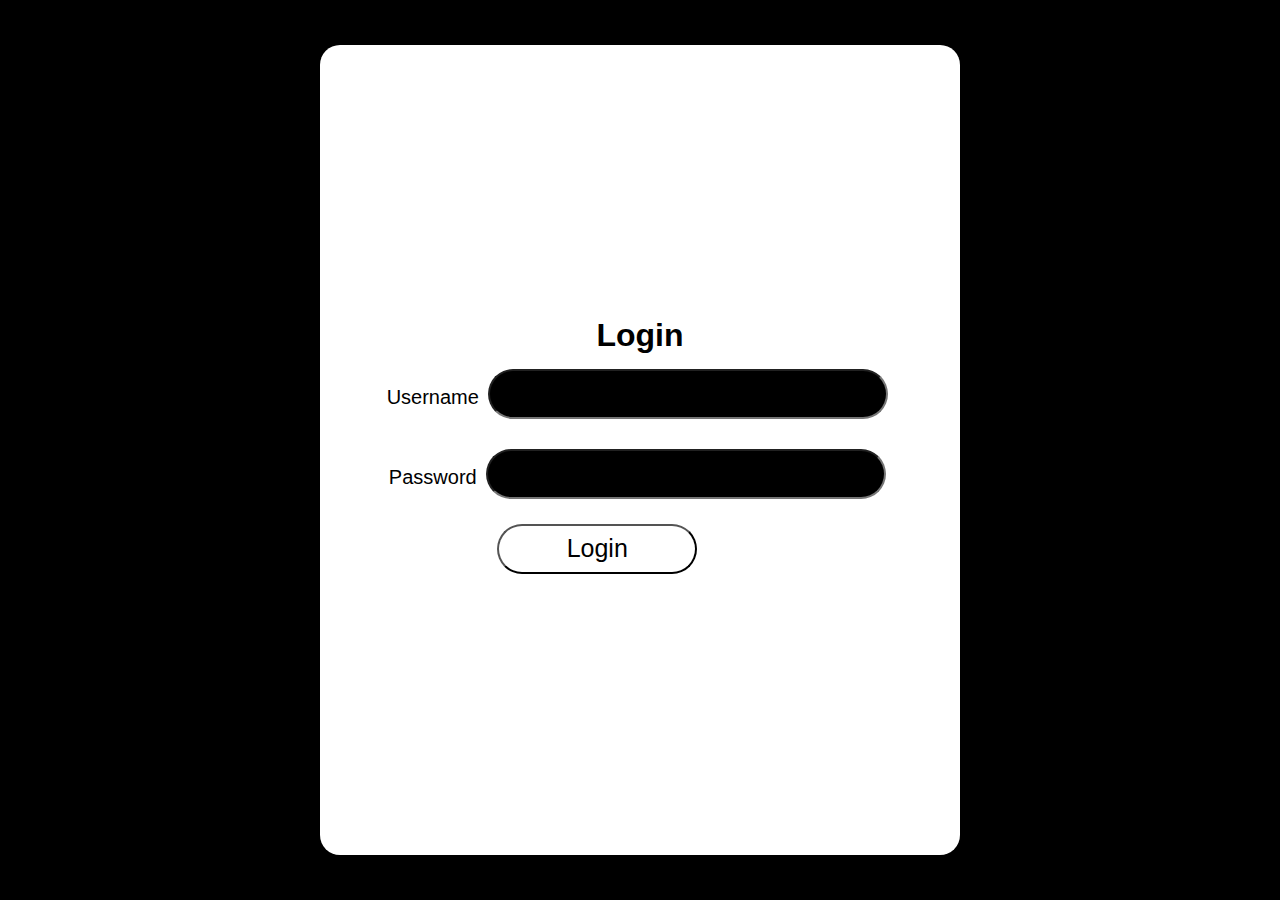
<file: index.html>
<!DOCTYPE html>
<html lang="en">
<head>
    <meta charset="UTF-8">
    <meta name="viewport" content="width=device-width, initial-scale=1.0">
    <title>Login</title>
    <link rel="stylesheet" href="style.css">
    <script src="script.js"></script>
</head>
<body class="container">
    <form onsubmit="validate();" class="form-group">
        <h1>Login</h1>
        <div class="form-control">
            <label for="username">Username</label>
            <input type="text" id="username" >
        </div>
        <div class="form-control">
            <label for="password">Password</label>
            <input type="password" id="password">
        </div>
        <div class="form-control submit-control">
            <button type="submit" class="login">Login</button>
            <a href="registration.html" class="register">register now?</a>
        </div>
      </form>
</body> 
</html>
</file>
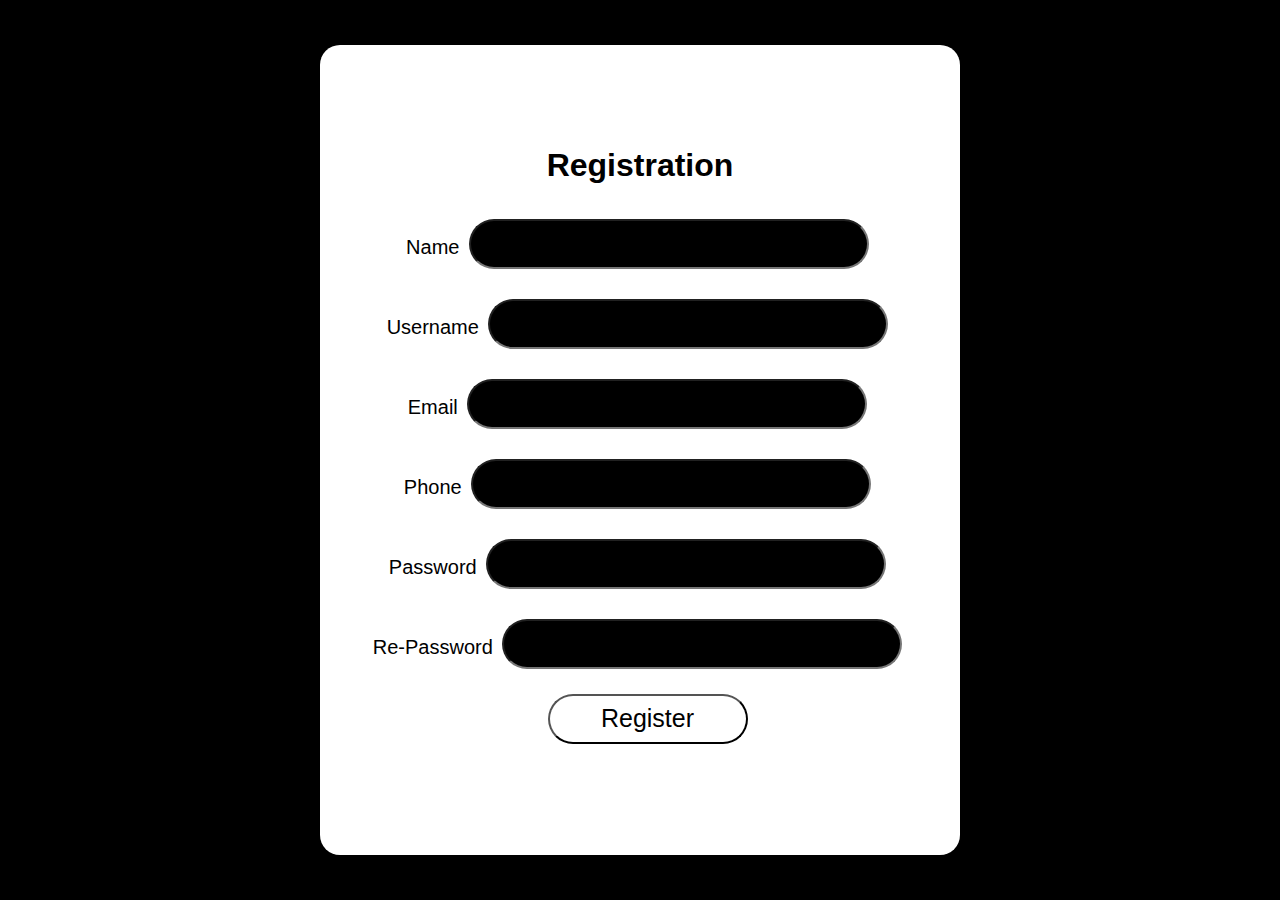
<file: Registration.html>
<!DOCTYPE html>
<html lang="en">
<head>
    <meta charset="UTF-8">
    <meta name="viewport" content="width=device-width, initial-scale=1.0">
    <title>Registration</title>
    <link rel="stylesheet" href="style.css">
    <script src="script.js"></script>
</head>
<body class="container">
    <form onsubmit="validateRegistration();" class="form-group">
        <h1 style="margin-bottom: 20px;">Registration</h1>
        <div class="form-control">
            <label for="name">Name</label>   
            <input type="text" id="name" >
        </div>
        <div class="form-control">
            <label for="reg-username">Username</label>   
            <input type="text" id="reg-username" >
        </div>
        <div class="form-control">
            <label for="email">Email</label>
            <input type="email"  id="email" >
        </div>
       <div class="form-control">
           <label for="number">Phone</label>
           <input type="tel" id="number">
       </div>
       <div class="form-control">
           <label for="reg-password">Password</label>
           <input type="password" id="reg-password">
       </div>
       <div class="form-control">
        <label for="repassword">Re-Password</label>
        <input type="password" id="repassword">
       </div>
       <div class="form-control">
           <button type="submit"  >Register</button>
       </div>
    </form>
</body>
</html>
</file>
<file: style.css>
*
{
    margin: 0;
    padding: 0;
    box-sizing: border-box;
    font-family: Arial, Helvetica, sans-serif;
}
.container
{
    width: 100%;
    height: 100vh;
    display: flex;
    align-items: center;
    justify-content: center;
    background:#000000;
}
h1
{
    color: black;
}
.form-group
{
    
    width:50%;
    height: 90%;
    background:#ffffff;
    display: flex;
    flex-direction: column;
    align-items: center;
    justify-content: center;
    border-radius: 20px;
}
.form-control
{
    display: inline-block;
    text-align: center;
    margin: 10px 0px;
    width: 100%;
}
label
{
    color: black;
    font-size: 20px;
}

.form-control input
{
    width: 400px;
    height: 50px;
    border-radius: 25px;
    background: black;
    color: white;
    font-size: 30px;
    padding: 15px;
    margin: 5px;
}
 button
{
    text-align: center;
    width: 200px;
    height: 50px;
    border-radius: 25px;
    background: white;
    font-size: 25px;    
    margin-left: 15px;
}
button:hover
{
   border: 3px solid white;
   background: transparent;
   color: white;
}
.register
{
    color:white;
}
</file>
